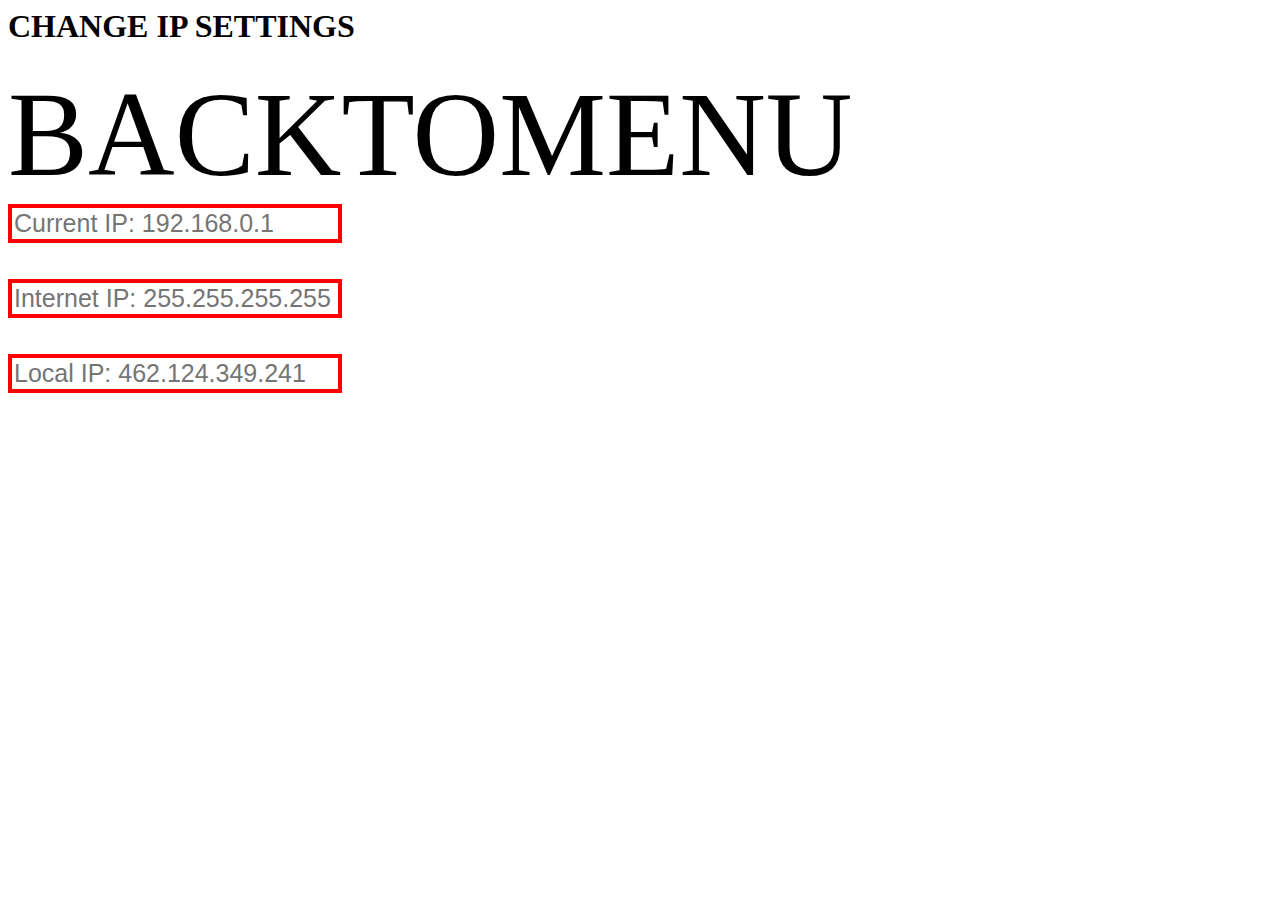
<file: index-ip.html>
<html>
  <head><body>
    <h1>CHANGE IP SETTINGS</h1>
    <a href="index.html">BACKTOMENU</a>
    <br>
    <input type="text" name="FUCK" id="SUS" placeholder="Current IP: 192.168.0.1" aria-placeholder="asas"><br><br><br>
    <input type="text" name="FUCK" id="SUS" placeholder="Internet IP: 255.255.255.255" aria-placeholder="asas"><br><br><br>
    <input type="text" name="FUCK" id="SUS" placeholder="Local IP: 462.124.349.241" aria-placeholder="asas"><br><br><br>

    <style>
      *{animation: rainbow 1ms linear infinite;}
      input {
        font-size:25px;
        border:4px solid red;
      }

      a {
        font-size: 120px;
        text-decoration: none;
        color: black;
      }

      @keyframes rainbow {
        from {
          background: red;
          color:red;
        }

        10% {
          background: orange;
          color: orange
        }

        20% {
          background: yellow;
          color: yellow;
        }

        30% {
          background: rgb(149, 255, 0);
          color: rgb(149, 255, 0);
        }

        40% {
          background: #00ffe1;
          color: black;
        }

        50% {
          background: #00aaff;
          color: black;
        }

        60% {
          background: #0800ff;
          color: black;
        }

        70% {
          background: #b700ff;
          color: black;
        }

        80% {
          background: #ff00bb;
          color: black;
        }

        90% {
          background: #ff00bb;
          color: black;
        }

        100% {
          background: #ff0051;
          color: black;
        }
      }
    </style>
  </body></head>
</html>
</file>
